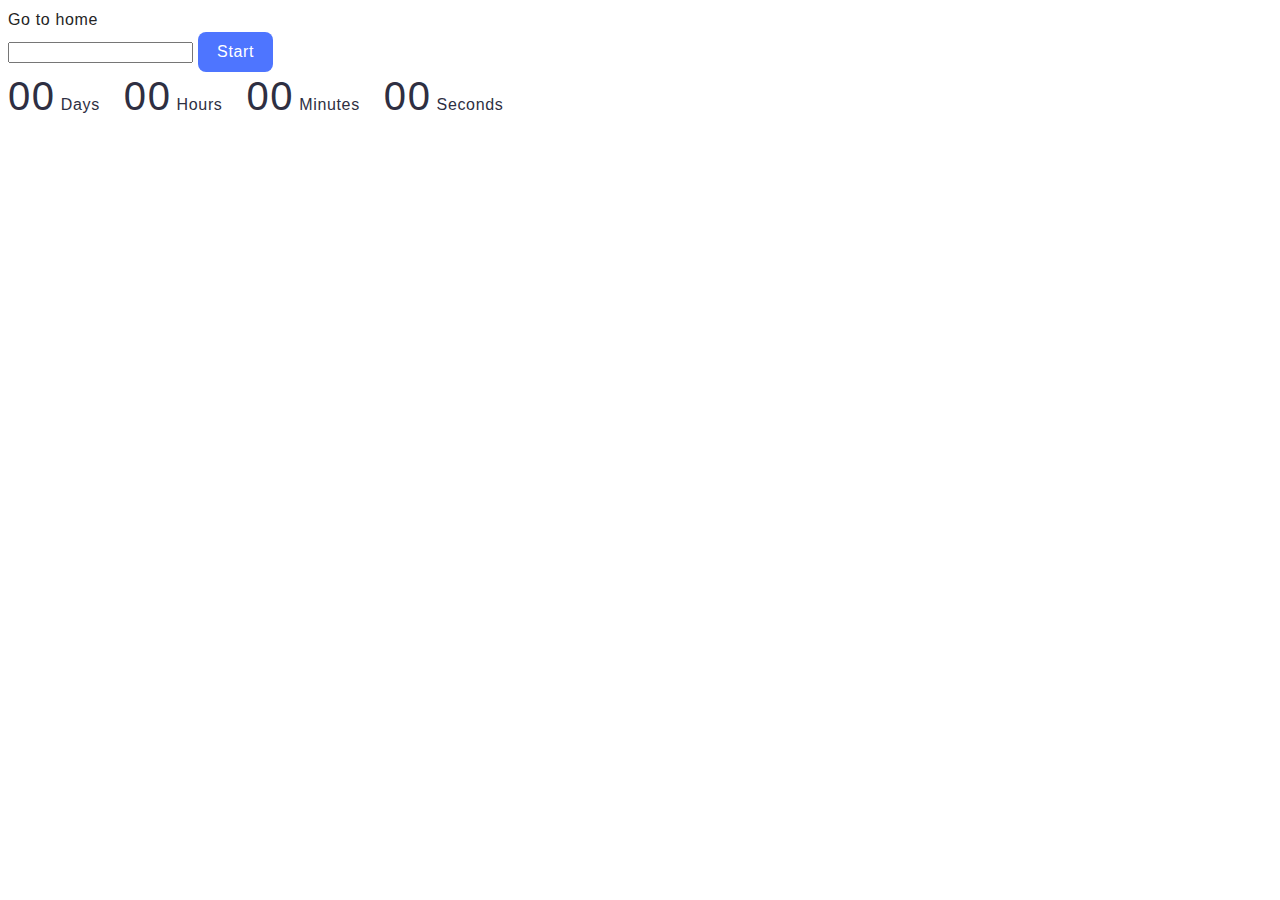
<file: src/1-timer.html>
<!DOCTYPE html>
<html lang="en">

<head>
  <meta charset="UTF-8" />
  <meta http-equiv="X-UA-Compatible" content="IE=edge" />
  <meta name="viewport" content="width=device-width, initial-scale=1.0" />
  <title>Timer</title>
  <link rel="stylesheet" href="./css/styles.css" />
  <link rel="stylesheet" href="./css/timer.css" />

</head>

<body>
  <section>
    <a href="./index.html">Go to home</a>
  </section>

  <input type="text" id="datetime-picker" />
  <button type="button" data-start>Start</button>

  <div class="timer">
    <div class="field">
      <span class="value" data-days>00</span>
      <span class="label">Days</span>
    </div>
    <div class="field">
      <span class="value" data-hours>00</span>
      <span class="label">Hours</span>
    </div>
    <div class="field">
      <span class="value" data-minutes>00</span>
      <span class="label">Minutes</span>
    </div>
    <div class="field">
      <span class="value" data-seconds>00</span>
      <span class="label">Seconds</span>
    </div>
  </div>


  <script type="module" src="./js/1-timer.js"></script>

</body>

</html>
</file>
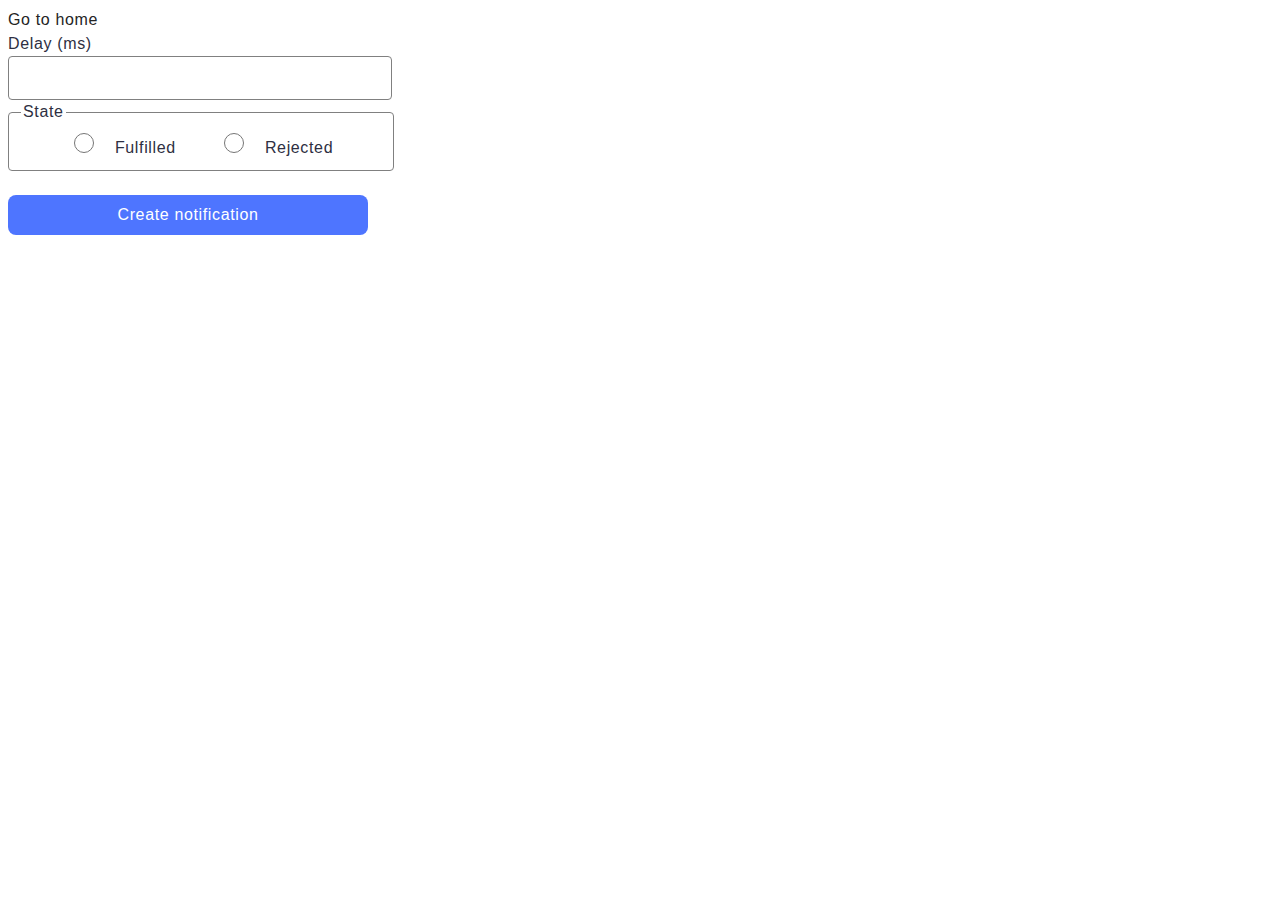
<file: src/2-snackbar.html>
<!DOCTYPE html>
<html lang="en">

<head>
  <meta charset="UTF-8" />
  <meta http-equiv="X-UA-Compatible" content="IE=edge" />
  <meta name="viewport" content="width=device-width, initial-scale=1.0" />
  <title>Snackbar</title>
  <link rel="stylesheet" href="./css/styles.css" />
  <link rel="stylesheet" href="./css/snackbar.css" />

</head>

<body>
  <section>
    <a href="./index.html">Go to home</a>
  </section>

  <form class="form">
    <label>
      Delay (ms)
      <input type="number" name="delay" required />
    </label>

    <fieldset>
      <legend>State</legend>
      <label>
        <input type="radio" name="state" value="fulfilled" required />
        Fulfilled
      </label>
      <label>
        <input type="radio" name="state" value="rejected" required />
        Rejected
      </label>
    </fieldset>

    <button type="submit">Create notification</button>
  </form>

  <script type="module" src="./js/2-snackbar.js"></script>
</body>

</html>
</file>
<file: src/css/timer.css>
.timer {
  display: flex;
  flex-wrap: wrap;
  gap: 24px;
}

.flatpickr-input {
  line-height: 1.5;
  letter-spacing: 0.04em;
  color: #2e2f42;

  border: 1px solid #808080;
  border-radius: 4px;
  width: 272px;
  height: 40px;
}

.flatpickr-input:hover {
  border: 1px solid #000;
}

.flatpickr-input:active {
  border: 1px solid #4e75ff;
}

.flatpickr-input:disabled {
  background-color: #fafafa;
}

.value {
  font-size: 40px;
  line-height: 1.2;
  letter-spacing: 0.04em;
  color: #2e2f42;
}

.label {
  line-height: 1.5;
  color: #2e2f42;
}

button {
  border-style: none;
  font-family: inherit;
  font-weight: 500;
  font-size: 16px;
  line-height: 1.5;
  letter-spacing: 0.04em;
  color: #fff;
  background-color: #4e75ff;

  border-radius: 8px;
  padding: 8px 16px;
  width: 75px;
  height: 40px;
}

button:disabled {
  color: #989898;
  background-color: #cfcfcf;
}

button:hover {
  background-color: #6c8cff;
}
</file>
<file: src/css/snackbar.css>
label>input[name="delay"] {
  display: flex;
  flex-wrap: wrap;
  flex-direction: column;
  padding-left: 20px;
  font-weight: 400;
  font-size: 16px;
  line-height: 1.5;
  letter-spacing: 0.04em;
  color: #2e2f42;
}

input[name="delay"] {
  border: 1px solid #808080;
  border-radius: 4px;
  width: 360px;
  height: 40px;
}

input[name="delay"]:hover {
  border-color: #000;
}

input[name="delay"]:pressed {
  border-color: #4e75ff;
}

label {
  line-height: 1.5;
  letter-spacing: 0.04em;
  color: #2e2f42;
}

fieldset {
  width: 360px;
  border: 1px solid #808080;
  border-radius: 4px;
  display: flex;
  justify-content: center;
  align-items: center;
  margin: 0;

}


fieldset:hover,
fieldset:pressed {
  border-color: #000;
}

legend {
  line-height: 1.5;
  letter-spacing: 0.04em;
  color: #2e2f42;
}

input[type='radio'] {
  margin-right: 16px;
  border: 1px solid #757575;
  border-radius: 14px;
  width: 20px;
  height: 20px;
}

input[type='radio']:hover {
  border-color: #000;
}

input[type='radio']:pressed {
  border-color: #4e75ff;
  background-color: #4e75ff;
}

input[value='rejected'] {
  margin-left: 48px;
}

button[type='submit'] {
  font-family: inherit;
  font-weight: 500;
  font-size: 16px;
  line-height: 1.5;
  letter-spacing: 0.04em;
  color: #fff;

  border-radius: 8px;
  padding: 8px 16px;
  width: 360px;
  height: 40px;
  background-color: #4e75ff;
  margin-top: 24px;
}

button[type='submit']:hover {
  background-color: #6c8cff;
}
</file>
<file: src/css/styles.css>
/**
  |============================
  | include css partials with
  | default @import url()
  |============================
*/
@import url('./reset.css');
@import url('./timer.css');
@import url('./snackbar.css');

:root {
  font-family: "Montserrat", sans-serif;
  font-size: 16px;
  line-height: 24px;
  font-weight: 400;
  letter-spacing: 0.04em;

  color: #242424;
  background-color: rgba(255, 255, 255, 0.87);

  font-synthesis: none;
  text-rendering: optimizeLegibility;
  -webkit-font-smoothing: antialiased;
  -moz-osx-font-smoothing: grayscale;
  -webkit-text-size-adjust: 100%;
}
</file>
